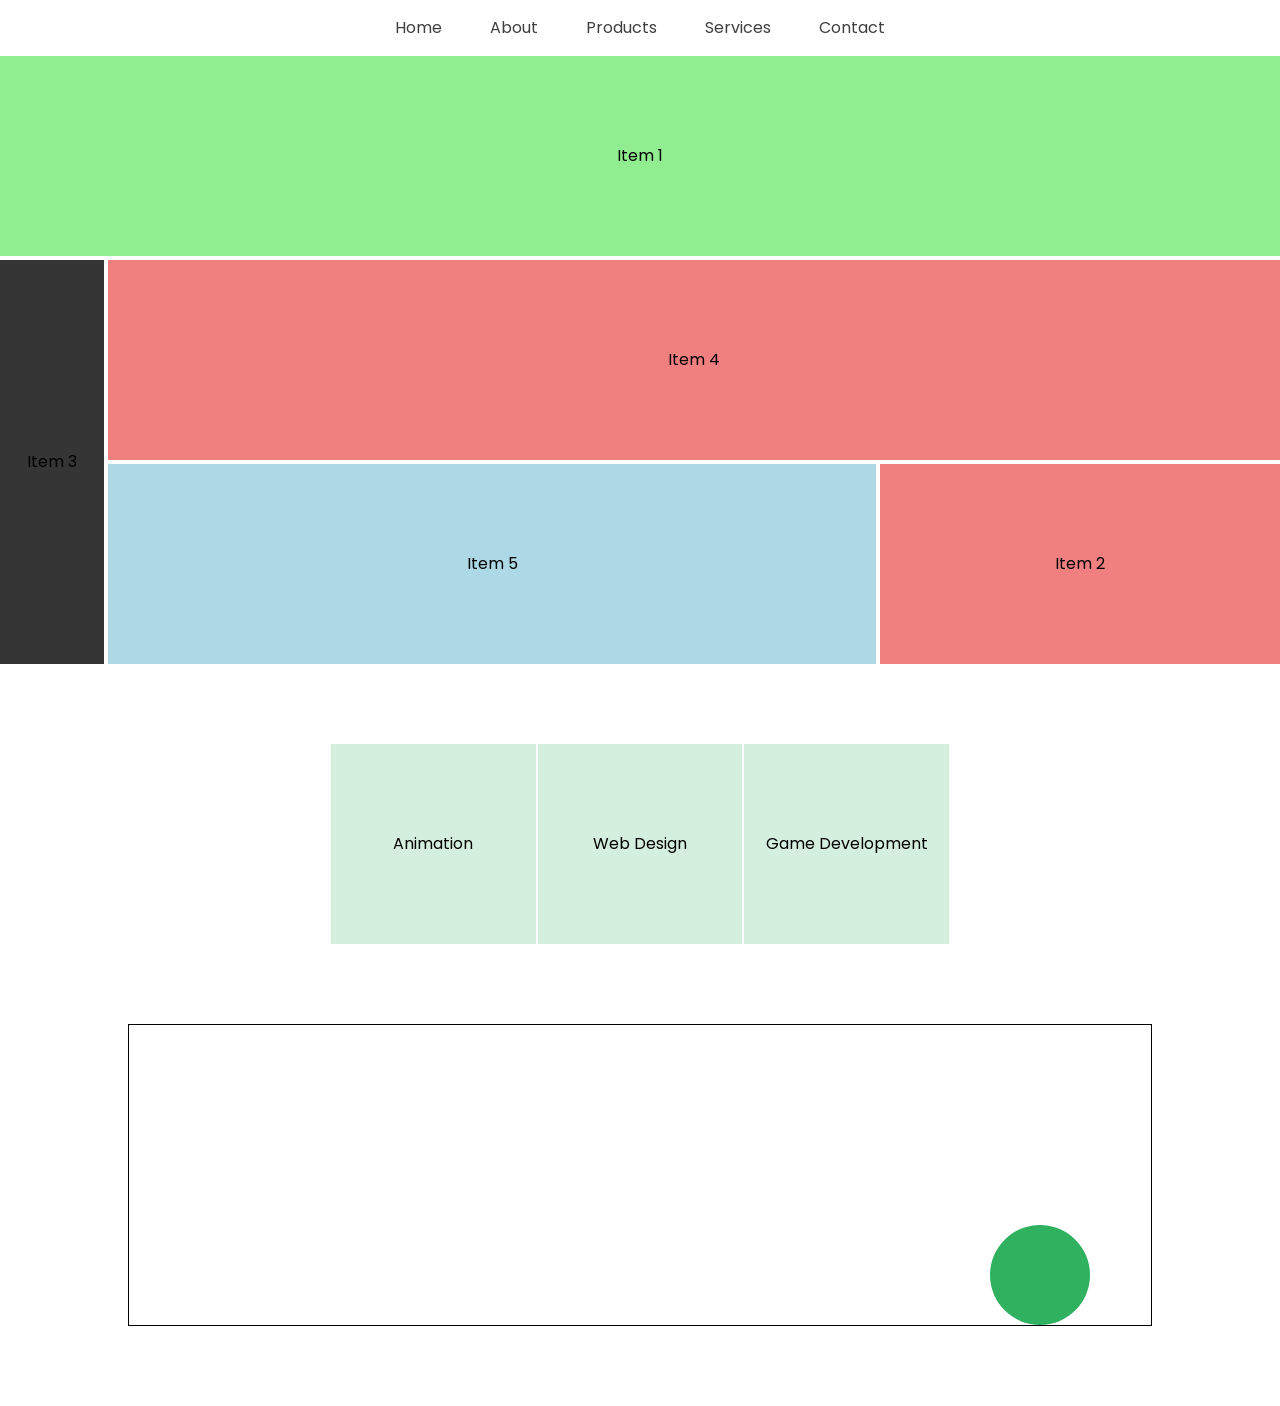
<file: index.html>
<!DOCTYPE html>
<html lang="en">

<head>
    <meta charset="UTF-8">
    <meta name="viewport" content="width=device-width, initial-scale=1.0">
    <title>CSS Grid - Example</title>
    <link rel="stylesheet" href="/css/reset.css">
    <link rel="stylesheet" href="/css/main.css">
</head>

<body>

    
    <header>
        <nav>
            <div class="item">
                <p>Home</p>
            </div>
            <div class="item">
                <p>About</p>
            </div>
            <div class="item">
                <p>Products</p>
            </div>
            <div class="item">
                <p>Services</p>
            </div>
            <div class="item">
                <p>Contact</p>
            </div>
        </nav>
    </header>
    <main class="container">
        <div class="item item1 myItem" id="firstItem">
            <p>Item 1</p>
        </div>
        <div class="item item2">
            <p>Item 2</p>
        </div>
        <div class="item item3">
            <p>Item 3</p>
        </div>
        <div class="item item4">
            <p>Item 4</p>
        </div>
        <div class="item item5">
            <p>Item 5</p>
        </div>
    </main>

    <section class="animated-container">
        <div class="item">
            <div class="background">
            </div>
            <div class="text">
                <p>Animation</p>
            </div>
        </div>
        <div class="item">
            <div class="background">
            </div>
            <div class="text">
                <p>Web Design</p>
            </div>
        </div>
        <div class="item">
            <div class="background">
            </div>
            <div class="text">
                <p>Game Development</p>
            </div>
        </div>
    </section>

    <section id="myAnimation">
        <div class="box"></div>
    </section>

</body>

</html>
</file>
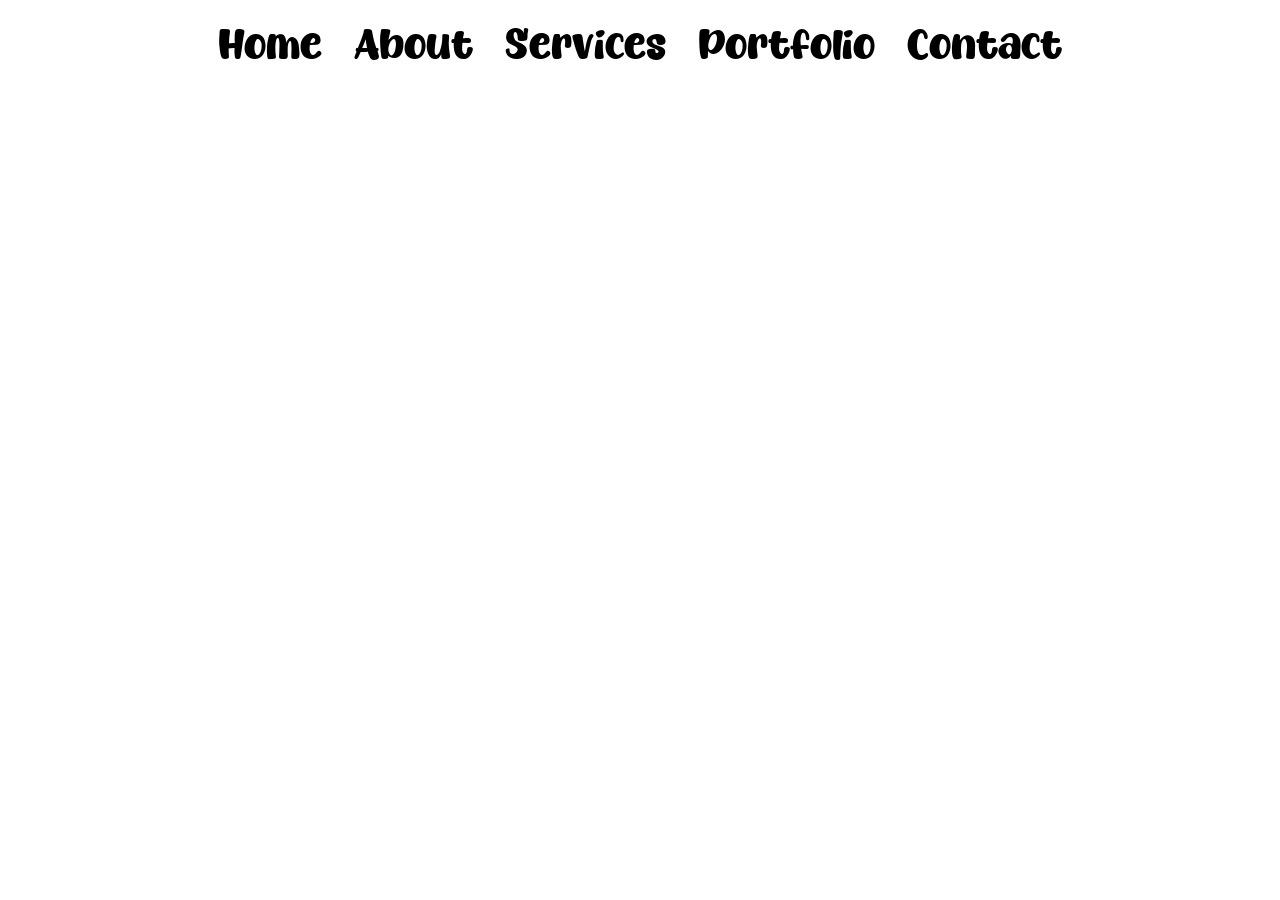
<file: contact.html>
<!DOCTYPE html>
<html lang="en">

<head>
    <meta charset="UTF-8">
    <meta name="viewport" content="width=device-width, initial-scale=1.0">
    <title>Contact</title>
    <link rel="stylesheet"
        href="https://fonts.googleapis.com/css2?family=Material+Symbols+Outlined:opsz,wght,FILL,GRAD@20..48,100..700,0..1,-50..200&icon_names=menu" />
    <link rel="stylesheet" href="/css/reset.css">
    <link rel="stylesheet" href="/css/contact.css">
    <link rel="stylesheet" href="https://cdnjs.cloudflare.com/ajax/libs/animate.css/4.1.1/animate.min.css" />
</head>

<body>
    <header>
        <nav class="bars">
            <span class="material-symbols-outlined">
                menu
            </span>
        </nav>
        <nav class="nav-bar">
            <div class="item animate__animated animate__heartBeat animate__infinite">Home</div>
            <div class="item animate__animated animate__heartBeat animate__infinite animate__delay-1s">About</div>
            <div class="item animate__animated animate__heartBeat animate__infinite animate__delay-2s">Services</div>
            <div class="item animate__animated animate__heartBeat animate__infinite animate__delay-3s">Portfolio</div>
            <div class="item animate__animated animate__heartBeat animate__infinite animate__delay-4s">Contact</div>
        </nav>
    </header>
    <script src="/js/contact.js"></script>
</body>

</html>
</file>
<file: css/main.css>
header nav{
    display: flex;
    justify-content: center;
    align-items: center;
    background-color: white;
    gap: 16px;    
}

header nav .item{
    padding: 16px;
    color: rgb(63, 63, 63);
    cursor: pointer;    
    transition: ease-in-out 0.5s all;
}

header nav .item:hover{
    background: lightsalmon;
}

.container {
    display: grid;
    grid-template-columns: 1fr 60% 400px;
    grid-template-rows: 200px 200px 200px;
    grid-template-areas:
        "item1 item1 item1"
        "item3 item4 item4"
        "item3 item5 item2";
    gap: 4px;
}

.container .item {
    display: flex;
    justify-content: center;
    align-items: center;
    background-color: lightblue;
}

#firstItem {
    background-color: blue;
}

.myItem{
    background-color: lightgreen !important;
}

.container .item:nth-child(2n) {
    background-color: lightcoral;
}

.container .item1 {
    grid-area: item1;
}

.container .item2 {
    grid-area: item2;
}

.container .item3 {
    grid-area: item3;
    background-color: rgb(53, 53, 53);
}

.container .item4 {
    grid-area: item4;
}

.container .item5 {
    grid-area: item5;
}

.animated-container {
    width: 80%;
    height: 200px;
    display: flex;
    flex-direction: row;
    justify-content: center;
    margin: 80px auto;
    gap: 2px;
}

.animated-container .item {
    position: relative;
    width: 20%;
    cursor: pointer;
    transition: 1s cubic-bezier(.24,1.93,.21,.03) all;
}

.animated-container .item .background {
    position: absolute;
    top: 0;
    left: 0;
    width: 100%;
    height: 200px;
    /* border-radius: 50%; */
    background-color: rgb(48, 177, 95);
    opacity: 0.2;
    z-index: 1;
    transition: 0.5s ease-in-out all;
}

.animated-container .item .text {
    position: absolute;
    z-index: 2;
    top: 0;
    left: 0;
    width: 100%;
    height: 200px;
    display: flex;
    justify-content: center;
    align-items: center;
    transition: 0.5s ease-in-out all;
}

.animated-container .item:hover {
    width: 60%;
}

.animated-container .item:hover .background {
    background-color: rgb(108, 108, 108);
    border-radius: 0;
    opacity: 1;
}

.animated-container .item:hover .text{
    color: white;
}

#myAnimation {
    width: 80%;
    margin: 80px auto;
    display:flex;
    justify-content: center;
    border: 1px solid black;
    padding: 100px;
}

#myAnimation .box {
    width: 100px;
    height: 100px;
    background-color: rgb(48, 177, 95);
    animation: move-box 2s ease-out alternate;
    animation-iteration-count: infinite;
    animation-fill-mode: forwards;
    animation-delay: 5s;
}

@keyframes move-box {
    0% {
        transform: translate(0,0) rotate(0deg) scale(1);
    } 

    40%{
        transform: translate(100px, 0) rotate(360deg) scale(2);
        border-radius: 0;
    }

    50%{
        transform: translate(100px, 100px);
        border-radius: 50%;
    }

    100% {
        transform: translate(400px, 100px);
        border-radius: 50%;        
    }
}
/* Breakpoints
    0px - 600px: Mobile devices
    600px - 768px: Tablets
    768px - 992px: Small desktops 
    992px - 1200px: Medium desktops
    1200px - 1400px: Large desktops 

*/


@media (max-width: 768px) {
    .container {
        grid-template-columns: 1fr;
        grid-template-rows: repeat(5, 200px);
        grid-template-areas:
            "item1"
            "item2"
            "item3"
            "item4"
            "item5";
    }

    .container .item.item2{
        background-color: rgb(13, 3, 60);
        color: white;
    }
}
</file>
<file: css/contact.css>
@import url('https://fonts.googleapis.com/css2?family=Mali:ital,wght@0,200;0,300;0,400;0,500;0,600;0,700;1,200;1,300;1,400;1,500;1,600;1,700&family=Poppins:ital,wght@0,100;0,200;0,300;0,400;0,500;0,600;0,700;0,800;0,900;1,100;1,200;1,300;1,400;1,500;1,600;1,700;1,800;1,900&display=swap');
@import url('styro.css');

body{
    font-family: 'butterpop', sans-serif;
    font-size: 40px;
}

nav.bars {
    display:flex;
    justify-content: flex-end;
    padding: 16px;
    cursor: pointer;
}

nav.nav-bar {
    display: flex;
    width: 100%;
    flex-direction: column;
    align-items: center;
    justify-content: center;
    transform: translateY(-600px);
    transition: 0.5s all ease-in-out;
}

nav.nav-bar.active {
    transform: translateY(0);
}

nav.nav-bar .item {
    padding: 16px;
    width: 100%;
    text-align: center;
}

nav.nav-bar .item:hover {
    background-color: #d34b4b;
}


@media (min-width: 768px) {
    nav.bars {
        display: none;
    }
    
    nav.nav-bar {
        flex-direction: row;
        transform: translateY(0);
    }
    
    nav.nav-bar .item {
        width: auto;
    }
}
</file>
